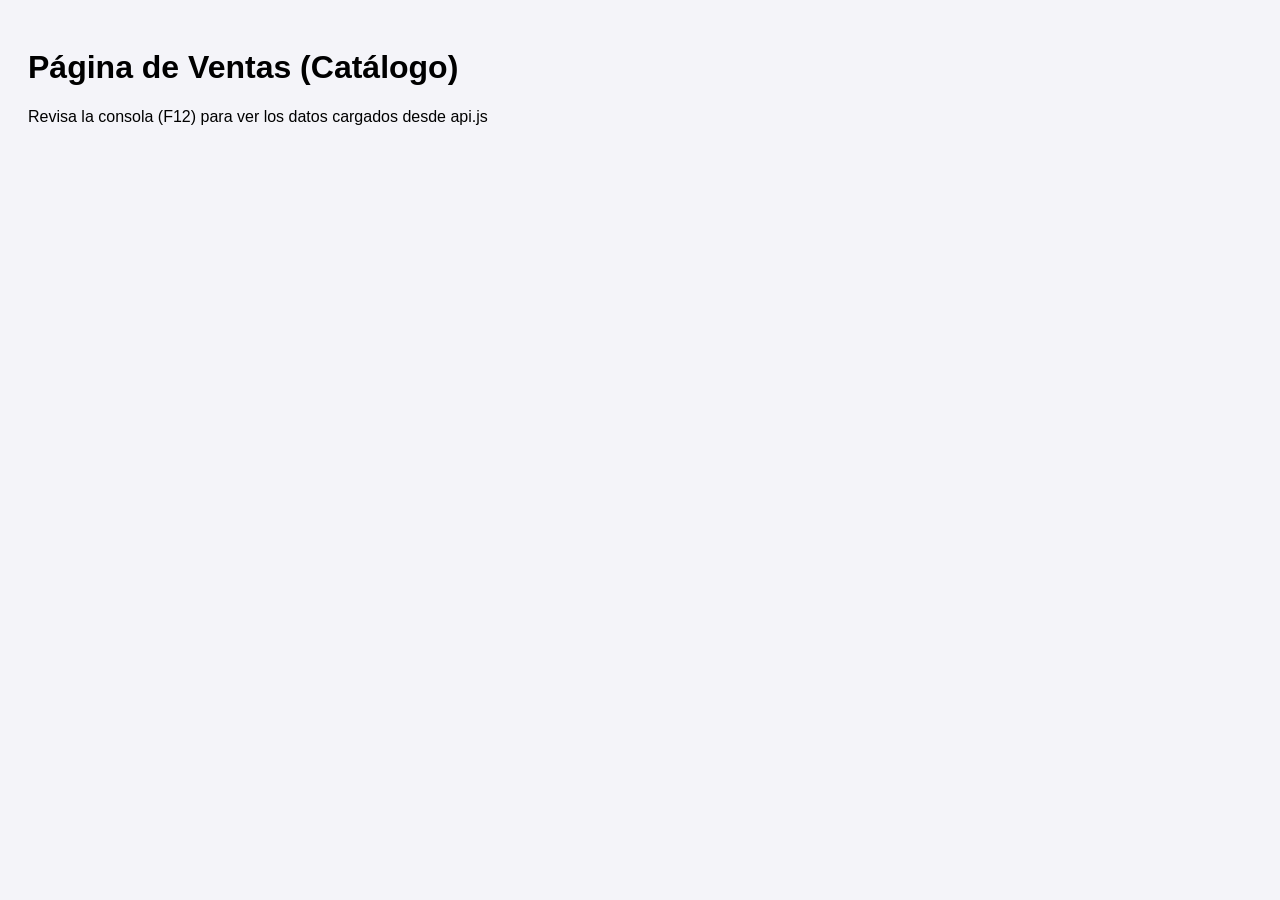
<file: frontend/index.html>
<!DOCTYPE html>
<html lang="es">
<head>
    <meta charset="UTF-8">
    <meta name="viewport" content="width=device-width, initial-scale=1.0">
    <title>G4S Security | Tienda</title>
    <link rel="stylesheet" href="css/style.css">
    <link rel="stylesheet" href="css/ventas.css">
</head>
<body>
    <!-- DESARROLLADOR 1: Puedes borrar este H1 y empezar a programar tu página de ventas desde cero -->
    <h1>Página de Ventas (Catálogo)</h1>
    <p>Revisa la consola (F12) para ver los datos cargados desde api.js</p>
    
    <!-- Scripts obligatorios -->
    <script src="js/api.js"></script>
    <!-- Tu archivo JS personal (créalo cuando lo necesites) -->
    <script src="js/ventas.js"></script>
</body>
</html>
</file>
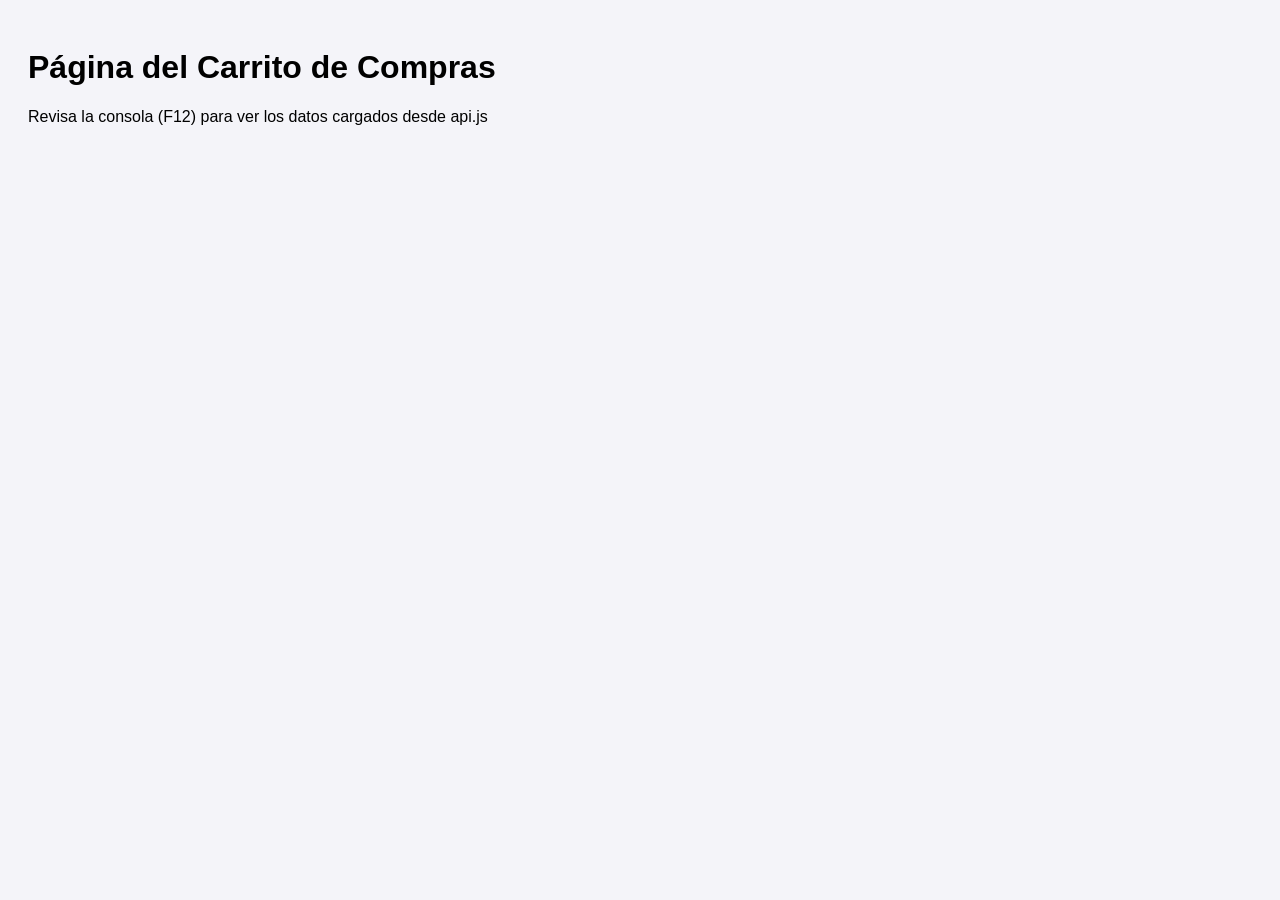
<file: frontend/carrito.html>
<!DOCTYPE html>
<html lang="es">
<head>
    <meta charset="UTF-8">
    <meta name="viewport" content="width=device-width, initial-scale=1.0">
    <title>G4S Security | Carrito</title>
    <link rel="stylesheet" href="css/style.css">
    <link rel="stylesheet" href="css/carrito.css">
</head>
<body>
    <!-- DESARROLLADOR 2: Puedes borrar este H1 y empezar a programar tu página del carrito desde cero -->
    <h1>Página del Carrito de Compras</h1>
    <p>Revisa la consola (F12) para ver los datos cargados desde api.js</p>
    
    <!-- Scripts obligatorios -->
    <script src="js/api.js"></script>
    <!-- Tu archivo JS personal (créalo cuando lo necesites) -->
    <script src="js/carrito.js"></script>
</body>
</html>
</file>
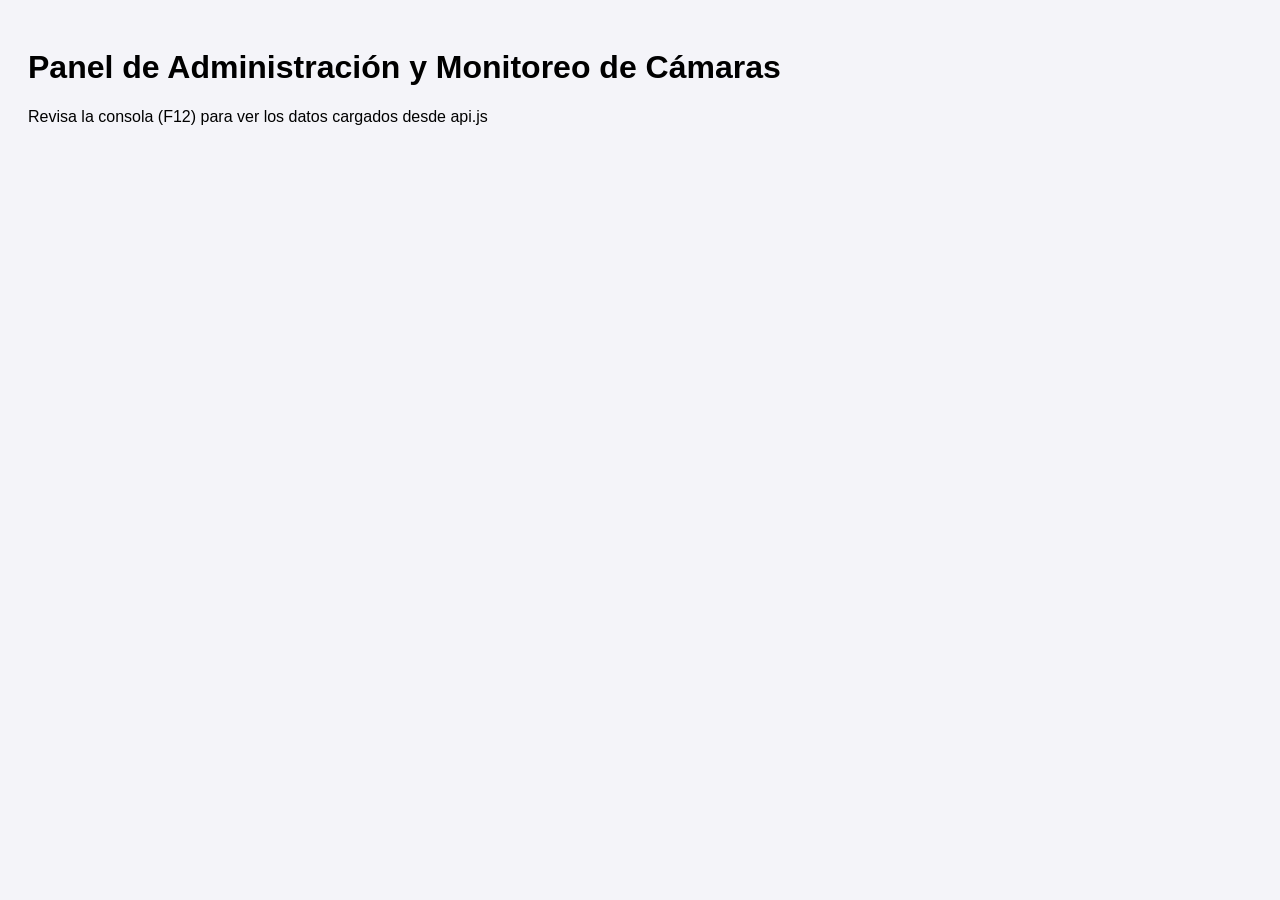
<file: frontend/dashboard.html>
<!DOCTYPE html>
<html lang="es">
<head>
    <meta charset="UTF-8">
    <meta name="viewport" content="width=device-width, initial-scale=1.0">
    <title>G4S Panel | Monitoreo</title>
    <link rel="stylesheet" href="css/style.css">
    <link rel="stylesheet" href="css/dashboard.css">
</head>
<body>
    <!-- DESARROLLADORES 3 Y 4: Pueden borrar este H1 y empezar a programar el dashboard desde cero -->
    <h1>Panel de Administración y Monitoreo de Cámaras</h1>
    <p>Revisa la consola (F12) para ver los datos cargados desde api.js</p>
    
    <!-- Scripts obligatorios -->
    <script src="js/api.js"></script>
    <!-- Tu archivo JS personal (créalo cuando lo necesites) -->
    <script src="js/camaras.js"></script>
</body>
</html>
</file>
<file: frontend/css/style.css>
/* 
  =======================================
  ARCHIVO: style.css
  =======================================
  Este es el archivo de estilos global.
  Todos los desarrolladores pueden escribir su código CSS aquí.
  (Se recomienda dividir con comentarios, ej: /* --- VISTA VENTAS --- */ 
*/

* {
    margin: 0;
    padding: 0;
    box-sizing: border-box;
}

body {
    font-family: Arial, sans-serif;
    padding: 20px;
    background-color: #f4f4f9;
}
</file>
<file: frontend/css/ventas.css>
/* Estilos específicos para la página de ventas (index) */
</file>
<file: frontend/css/carrito.css>
/* Estilos específicos para la página del carrito */
</file>
<file: frontend/css/dashboard.css>
/* Estilos específicos para el dashboard */
</file>
